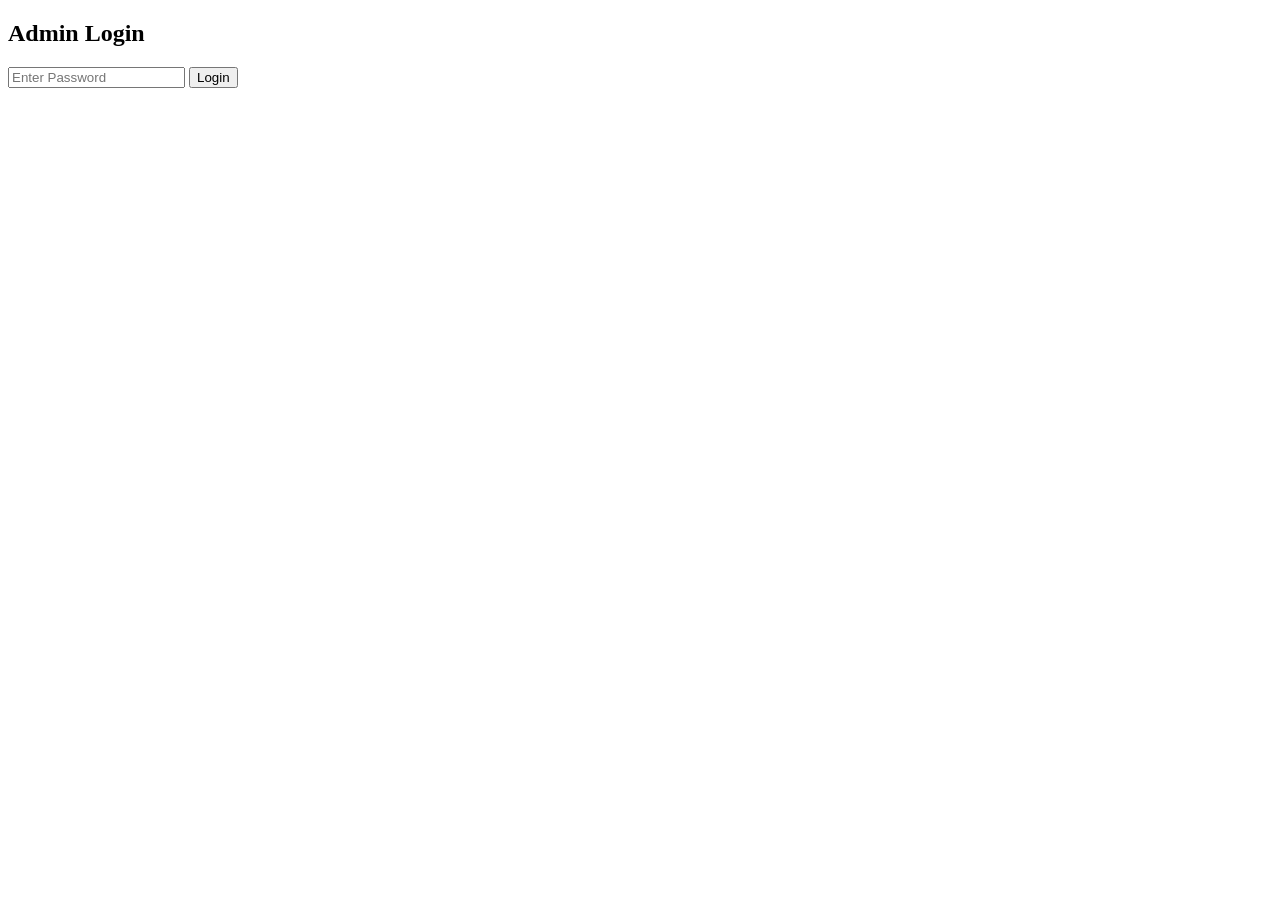
<file: cv-site/admin/admin.html>
<!DOCTYPE html>
<html>
<head>
  <title>Admin Login</title>
</head>
<body>

<h2>Admin Login</h2>

<input type="password" id="pass" placeholder="Enter Password">
<button onclick="login()">Login</button>

<script>
function login() {
  const password = document.getElementById("pass").value;

  if(password === "Yash14112004@") {
    window.location.href = "dashboard.html";
  } else {
    alert("Wrong Password");
  }
}
</script>

</body>
</html>
</file>
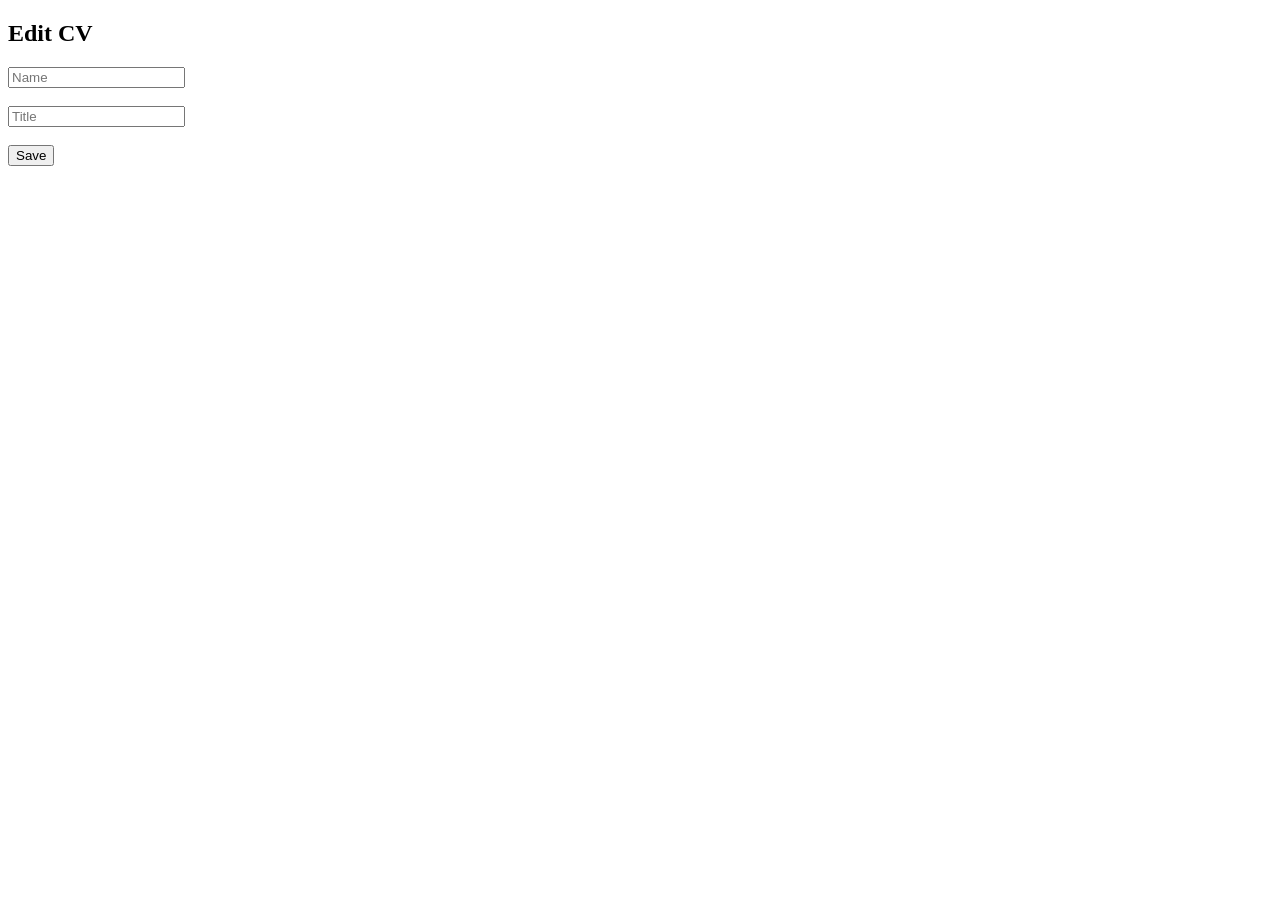
<file: cv-site/admin/dashboard.html>
<!DOCTYPE html>
<html>
<head>
  <title>Dashboard</title>
</head>
<body>

<h2>Edit CV</h2>

<input id="name" placeholder="Name"><br><br>
<input id="title" placeholder="Title"><br><br>

<button onclick="saveData()">Save</button>

<script>
function saveData() {
  const data = {
    name: document.getElementById("name").value,
    title: document.getElementById("title").value
  };

  localStorage.setItem("cvData", JSON.stringify(data));
  alert("Saved!");
}
</script>

</body>
</html>
</file>
